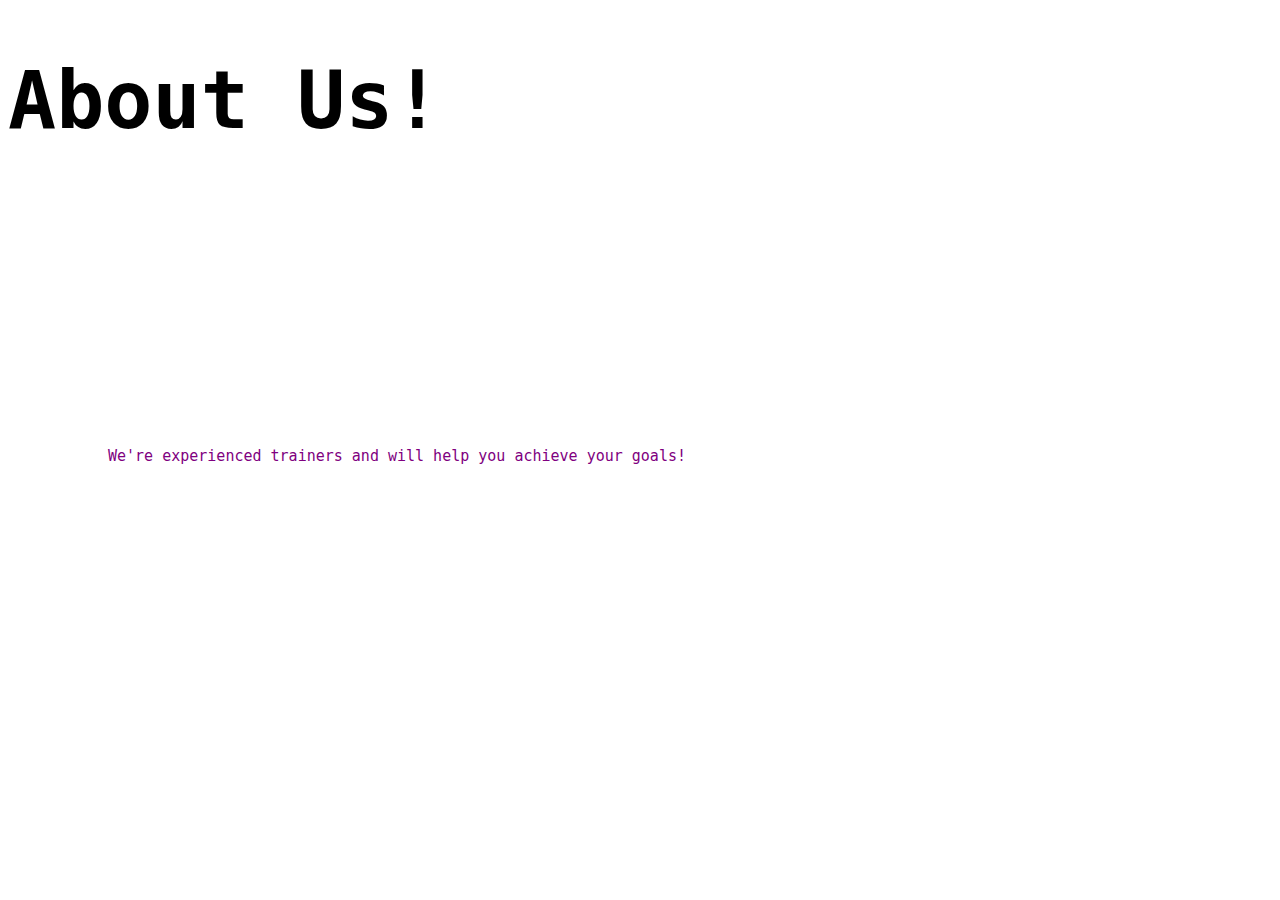
<file: about.html>
<!DOCTYPE html>
<html>
  <head>
    <link href="css/styles.css" rel="stylesheet" type="text/css">
    <title>About Us!</title>
  </head>
  <body>
    <div class="title">
      <h1>About Us!</h1>
    </div>
    <div class="intro"
      <p>We're experienced trainers and will help you achieve your goals!</p>
    </div>
  </body>
</html>
</file>
<file: css/styles.css>
body {
  background-image: url(https://jonnymorse.files.wordpress.com/2013/03/retro-sweets-repeat-pattern-blue.jpg);
}

.title {
  font-family: monospace;
  font-size: 40px;
}

.intro {
  font-size: 15px;
  text-align: left;
  font-family: monospace;
  color: purple;
  background-color: white;
  margin-top: 300px;
  margin-bottom: 300px;
  margin-left: 100px;
  margin-right:100px;
}

.content1{
  font-size: 15px;
  text-align: left;
  font-family: monospace;
  color: purple;
  background-color: white;
  margin-top: 300px;
  margin-bottom: 300px;
  margin-left: 100px;
  margin-right:100px;
}
</file>
